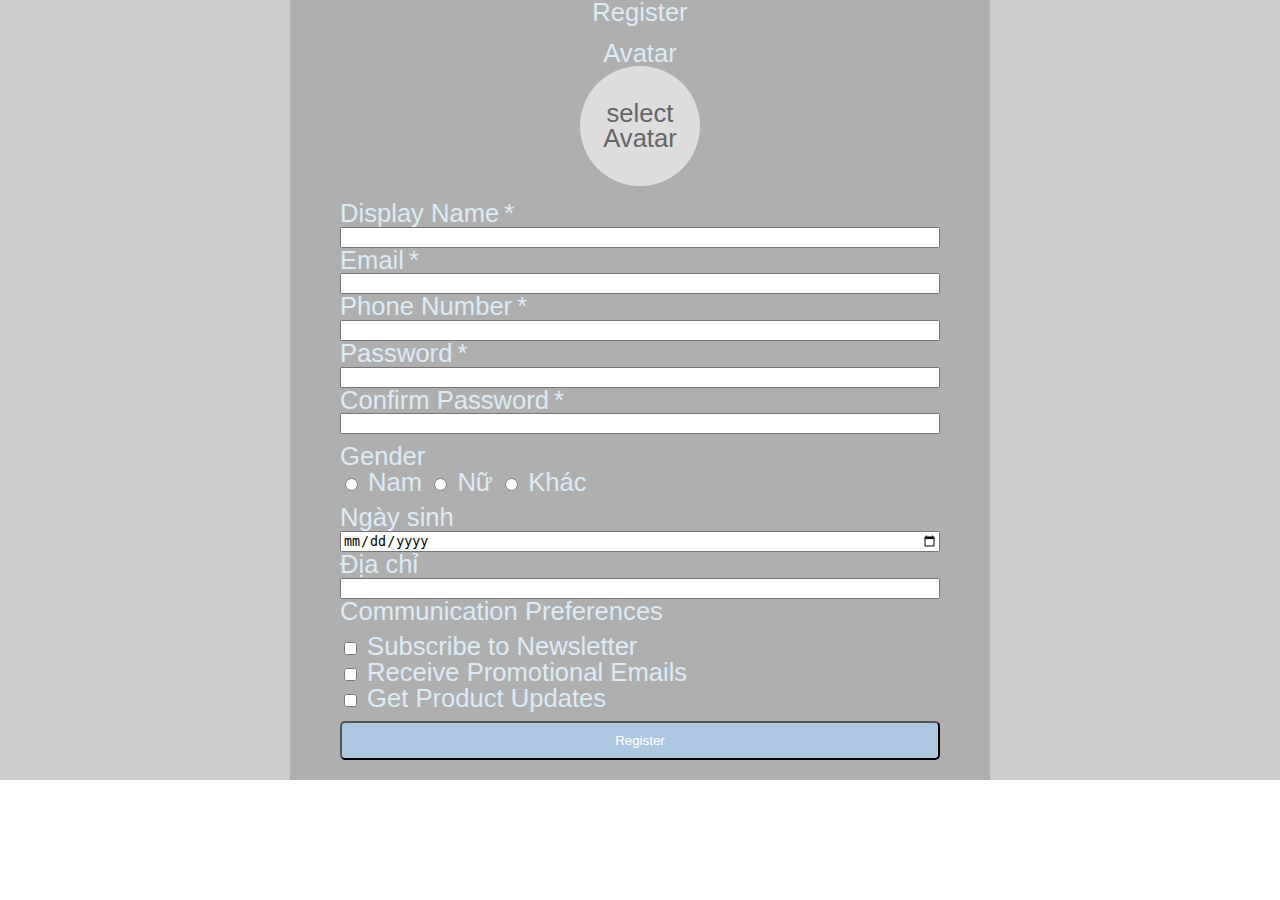
<file: form-interactive.html>
<!DOCTYPE html>
<html lang="en">
    <head>
        <meta charset="UTF-8" />
        <meta name="viewport" content="width=device-width, initial-scale=1.0" />
        <title>Register</title>
        <link rel="stylesheet" href="./assets/css/reset.css" />
        <link rel="stylesheet" href="./assets/css/style.css" />
    </head>
    <body>
        <form>
            <div class="form-group">
                <div class="in4">
                    <h1>Register</h1>
                    <div class="avtg">
                        <label for="avatar">Avatar</label>
                        <label for="avatar" class="avt">select Avatar</label>
                        <input
                            type="file"
                            name="avatar"
                            id="avatar"
                            accept="image/*"
                            hidden
                        />
                    </div>

                    <label class="input" for="displayName">Display Name</label>
                    <input
                        type="text"
                        id="displayName"
                        name="displayName"
                        spellcheck="false"
                        autocomplete="off"
                    />

                    <label class="input" for="email">Email</label>
                    <input
                        type="email"
                        id="email"
                        name="email"
                        spellcheck="false"
                        autocomplete="off"
                    />

                    <label class="input" for="phoneNumber">Phone Number</label>
                    <input
                        type="tel"
                        id="phoneNumber"
                        name="phoneNumber"
                        spellcheck="false"
                        autocomplete="off"
                    />

                    <label class="input" for="password">Password</label>
                    <input
                        type="password"
                        id="password"
                        name="password"
                        autocomplete="off"
                    />

                    <label class="input" for="comfirmPass"
                        >Confirm Password</label
                    >
                    <input
                        type="password"
                        id="comfirmPass"
                        name="comfirmPass"
                        autocomplete="off"
                    />
                </div>

                <div class="genderr">
                    <label>Gender</label>
                    <div class="gender-group">
                        <label for="gender">
                            <input type="radio" name="gender" />
                            Nam
                        </label>
                        <label for="gender">
                            <input type="radio" name="gender" />
                            Nữ
                        </label>
                        <label for="gender">
                            <input type="radio" name="gender" />
                            Khác
                        </label>
                    </div>
                </div>

                <div class="date">
                    <div class="dob">
                        <label for="datof">Ngày sinh</label>
                        <input type="date" name="dateof" id="dateof" />
                    </div>

                    <div class="addr">
                        <label for="address">Địa chỉ</label>
                        <input
                            type="text"
                            name="address"
                            id="address"
                            spellcheck="false"
                            autocomplete="off"
                        />
                    </div>
                </div>

                <div class="commuinica">
                    <label>Communication Preferences</label>
                    <div class="checkbox-group">
                        <label
                            ><input
                                type="checkbox"
                                name="preferences"
                                value="newsletter"
                            />
                            Subscribe to Newsletter</label
                        ><br />
                        <label
                            ><input
                                type="checkbox"
                                name="preferences"
                                value="promotions"
                            />
                            Receive Promotional Emails</label
                        ><br />
                        <label
                            ><input
                                type="checkbox"
                                name="preferences"
                                value="updates"
                            />
                            Get Product Updates</label
                        >
                    </div>

                    <button class="btn" type="submit">Register</button>
                </div>
            </div>
        </form>
    </body>
</html>
</file>
<file: assets/css/style.css>
* {
    box-sizing: border-box;
}

body {
    margin: 0;
    font-family: sans-serif;
    font-size: 1.6rem;
    color: #dceaf5;
}

/* Menu */
.navbar {
    background-color: #3f51b5;
    color: white;
    display: flex;
    align-items: center;
    padding: 10px 20px;
}

.nav-links {
    display: flex;
    list-style: none;
    padding: 0;
    margin: 0;
}

.nav-item {
    margin-right: 20px;
}

.nav-item:last-child {
    margin-right: 0;
}

.nav-item::after {
    display: inline-block;
    content: "";
    width: 1px;
    height: 100%;
    background: #666;
}

.nav-link {
    color: white;
    text-decoration: none;
    padding: 8px 12px;
    border-radius: 4px;
}

.nav-link:hover {
    color: black;
    background-color: white;
}

.dropdown-toggle::after {
    content: "▾";
    margin-left: 5px;
}

.navbar-centered {
    justify-content: center;
}

.navbar-space-between {
    justify-content: space-between;
    width: 100%;
}

.left-links {
    display: flex;
}

.right-links {
    display: flex;
}

/* Form */
form {
    background-color: #ccc;

    background-color: #ccc;
}
h1 {
    text-align: center;
}
.form-group {
    background-color: #afafaf;
    width: 700px;
    margin: 0px auto;
    padding: 0 50px;
}
.in4 {
    display: flex;
    flex-direction: column;
}

.in4 .input::after {
    content: "*";
    margin: 5px;
}
.genderr {
    margin: 10px 0;
}

.date {
    width: 100%;
}
.dob,
.addr {
    display: flex;
    flex-direction: column;
}
.avtg {
    margin: 15px 0;

    text-align: center;
}

.avt {
    width: 120px;
    height: 120px;
    border-radius: 50%;
    background-color: #ddd;
    display: flex;
    justify-content: center;
    align-items: center;
    color: #666;
    margin-top: 10px;
    cursor: pointer;
    text-align: center;
    margin: 0 auto;
}
.checkbox-group,
.commuinica > label {
    margin-top: 10px;
    margin-bottom: 10px;
}
.btn {
    width: 100%;
    padding: 10px 0;
    background-color: #aec7e0;
    color: white;
    border-radius: 5px;
    margin-bottom: 20px;
}
.btn:hover {
    background-color: #0056b3;
}
input:hover {
    opacity: 0.5;
}
input:focus {
    background-color: #939597;
}
input:invalid {
    background: red;
}
</file>
